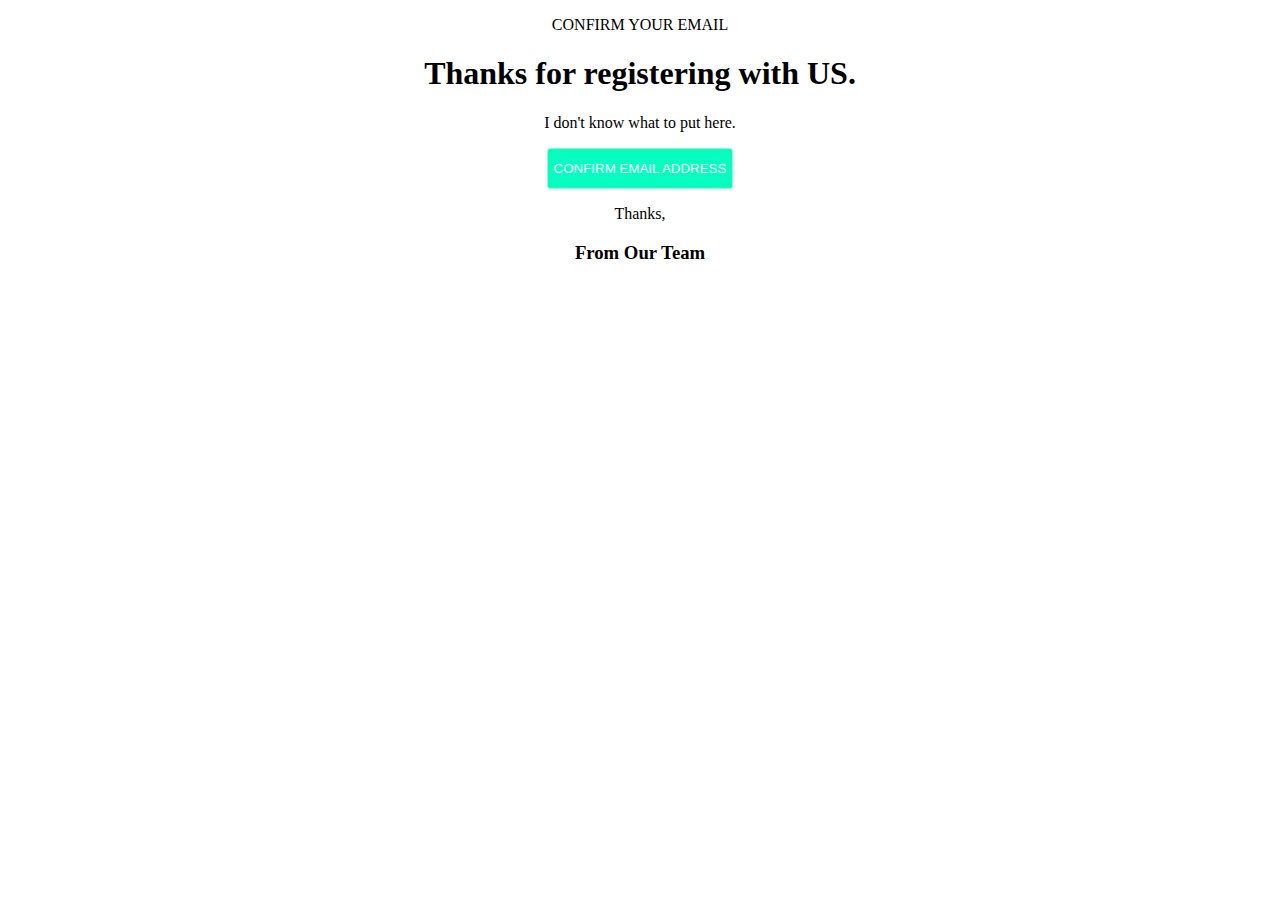
<file: src/main/resources/templates/email.html>
<!DOCTYPE html>
<html lang="en" xmlns:th="http://www.w3.org/1999/xhtml">
<head>
    <meta charset="UTF-8">
    <title>Email Template</title>
    <link rel="stylesheet" th:href="@{/css/email.css}">
</head>
<body style="text-align: center">
    <p>CONFIRM YOUR EMAIL</p>
    <h1>Thanks for registering with US.</h1>
    <p>I don't know what to put here.</p>
    <button style="
        background-color: #06FFC0;
        padding: 12px 6px;
        border-radius: 3px;
        border: 1px solid #96FFC0;
        color: white;
    ">CONFIRM EMAIL ADDRESS</button>
    <p>Thanks,</p>
    <h3>From Our Team</h3>
</body>
</html>
</file>
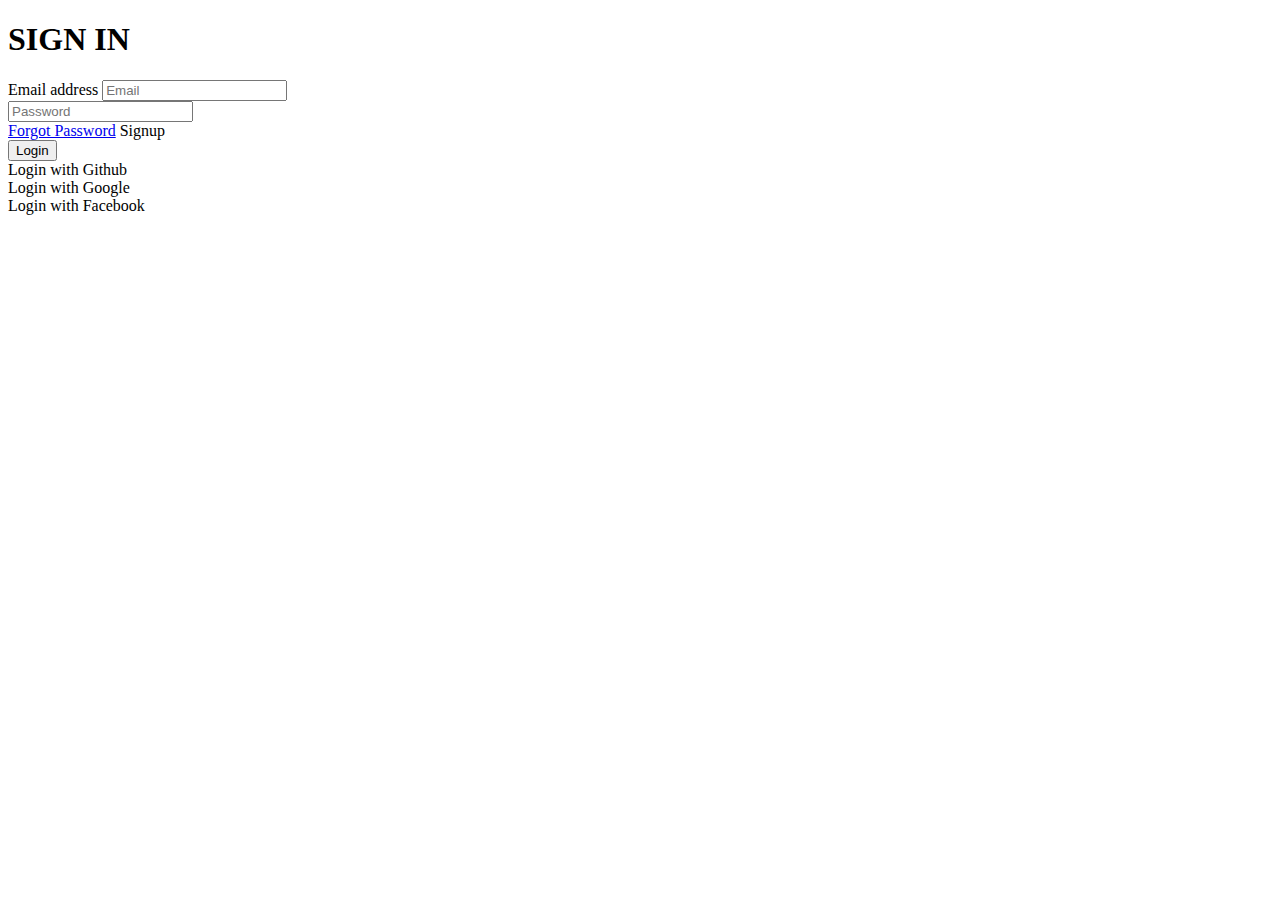
<file: src/main/resources/templates/login.html>
<!DOCTYPE html>
<html lang="en" xmlns:th="http://www.w3.org/1999/xhtml">
<head>
    <meta charset="UTF-8">
    <title>User Registration and Login System</title>
    <link th:href="@{https://cdn.jsdelivr.net/npm/bootstrap@5.3.3/dist/css/bootstrap.min.css}" rel="stylesheet">
    <link th:href="@{/css/style.css}" rel="stylesheet">
</head>
<body>
<div class="container">
    <div class="row">
        <div class="col-lg-12 d-flex justify-content-center align-items-center">
            <div class="form-container login-form-container" style="width: 45%">
                <div class="form-container login-form-container">
                    <form method="post" action="/login">
                        <h1>SIGN IN</h1>
                        <div class="mb-3">
                            <label for="name" class="form-label">Email address</label>
                            <input class="form-control" type="name" id="name" placeholder="Email" name="username" required/>

                        </div>
                        <div class="mb-3">
                            <label for="password" class="form-lable"></label>
                            <input class="form-control" type="password" id="password" placeholder="Password" name="password" required/>

                        </div>
                        <div class="mb-3">
                            <a href="#">Forgot Password</a>
                            <a th:href="@{/register}">Signup</a>
                        </div>
                        <input class="btn btn-primary" type="submit" value="Login" />
                    </form>


                </div>
            </div>
        </div>
    </div>
    <div class="row mt-3">
        <div class="col-lg-12 d-flex justify-content-center align-items-center">
            <div class="Oauth2.0-container" style="width: 45%">
                <div class="github bg-primary-subtle mb-3 pt-3 pb-3">
                    <a class="link-underline link-underline-opacity-0" th:href="@{/oauth2/authorization/github}">Login with Github</a>
                </div>
                <div class="github bg-primary-subtle mb-3 pt-3 pb-3">
                    <a class="link-underline link-underline-opacity-0">Login with Google</a>
                </div>
                <div class="github bg-primary-subtle pt-3 pb-3">
                    <a class="link-underline link-underline-opacity-0">Login with Facebook</a>
                </div>
            </div>
        </div>
    </div>
</div>

</body>
</html>
</file>
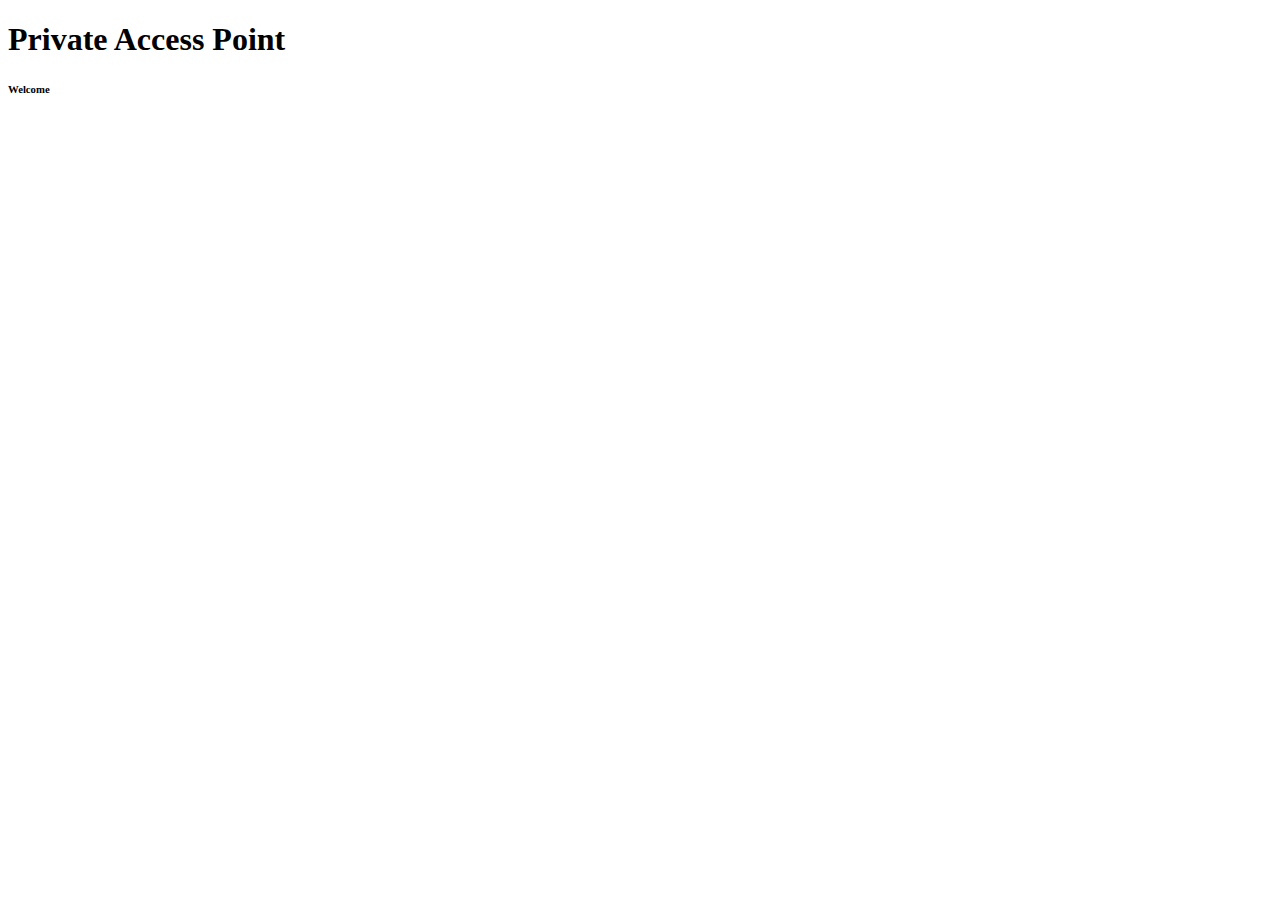
<file: src/main/resources/templates/private.html>
<!DOCTYPE html>
<html lang="en" xmlns:th="http://www.w3.org/1999/xhtml">
<head>
    <meta charset="UTF-8">
    <title>Private</title>
</head>
<body th:inline="text">
    <h1>Private Access Point</h1>
    <h6>Welcome</h6>

    <script th:inline="javascript">

    </script>

</body>
</html>
</file>
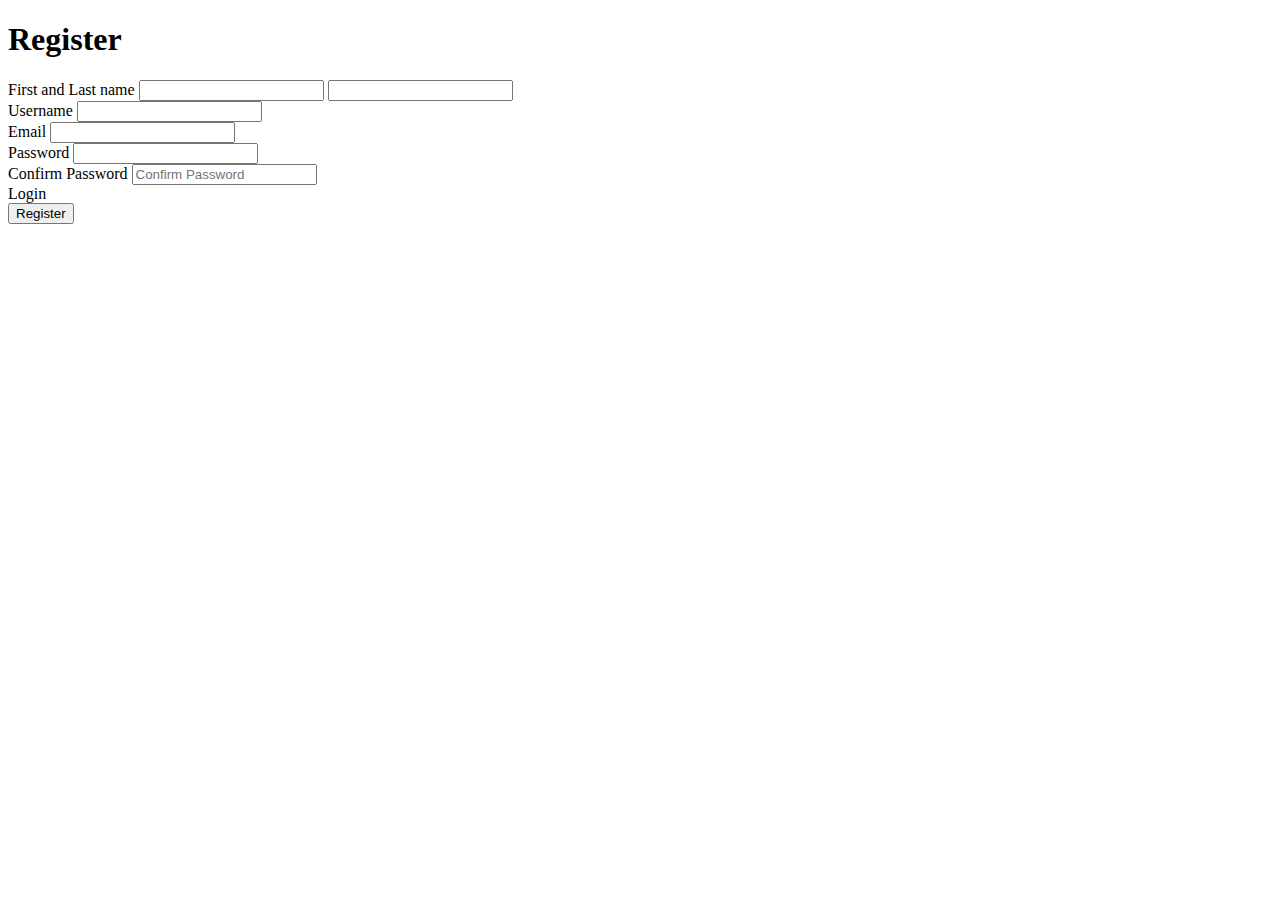
<file: src/main/resources/templates/register.html>
<!DOCTYPE html>
<html lang="en" xmlns:th="http://www.w3.org/1999/xhtml">
<head>
    <meta charset="UTF-8">
    <title>User Registration and Login System</title>
    <link th:href="@{https://cdn.jsdelivr.net/npm/bootstrap@5.3.3/dist/css/bootstrap.min.css}" rel="stylesheet">
</head>
<body>
<div class="container">
    <div class="row">
        <div class="col-lg-12 d-flex justify-content-center align-items-center">
            <div class="form-container login-form-container" style="width: 45%">
                <h1>Register</h1>
                <p th:text="${message}"></p>
                <form action="/registerUser" method="post" th:object="${user}">
                    <div class="input-group mb-3">
                        <span class="input-group-text">First and Last name</span>
                        <input type="text" aria-label="First name" class="form-control" th:field="*{firstName}" required/>
                        <input type="text" aria-label="Last name" class="form-control" th:field="*{lastName}" required/>
                    </div>
                    <div class="mb-3 input-group">
                        <span class="input-group-text">Username</span>
                        <input class="form-control" type="text" id="username" aria-label="Username"  th:field="*{userName}" required/>
                        <span th:if="${#fields.hasErrors('userName')}" th:errors="*{userName}"></span>
                    </div>
                    <div class="mb-3 input-group">
                        <span class="input-group-text">Email</span>
                        <input class="form-control" type="email" aria-label="email" id="email" th:field="*{email}" required/>
                        <span th:if="${#fields.hasErrors('email')}" th:errors="*{email}"></span>
                    </div>
                    <div class="mb-3 input-group">
                        <span class="input-group-text">Password</span>
                        <input class="form-control" type="password" aria-label="password" id="password"  th:field="*{password}" required/>
                        <span th:if="${#fields.hasErrors('password')}" th:errors="*{password}"></span>
                    </div>
                    <div class="mb-3 input-group">
                        <span class="input-group-text">Confirm Password</span>
                        <input class="form-control" type="password" aria-label="confirm password" id="confirm-password" placeholder="Confirm Password" th:field="*{confirmPassword}" required/>
                    </div>
                    <div>
                        <a th:href="@{/login}">Login</a>
                    </div>
                    <input type="submit" value="Register" />
                </form>
            </div>
        </div>
    </div>
</div>

</body>
</html>
</file>
